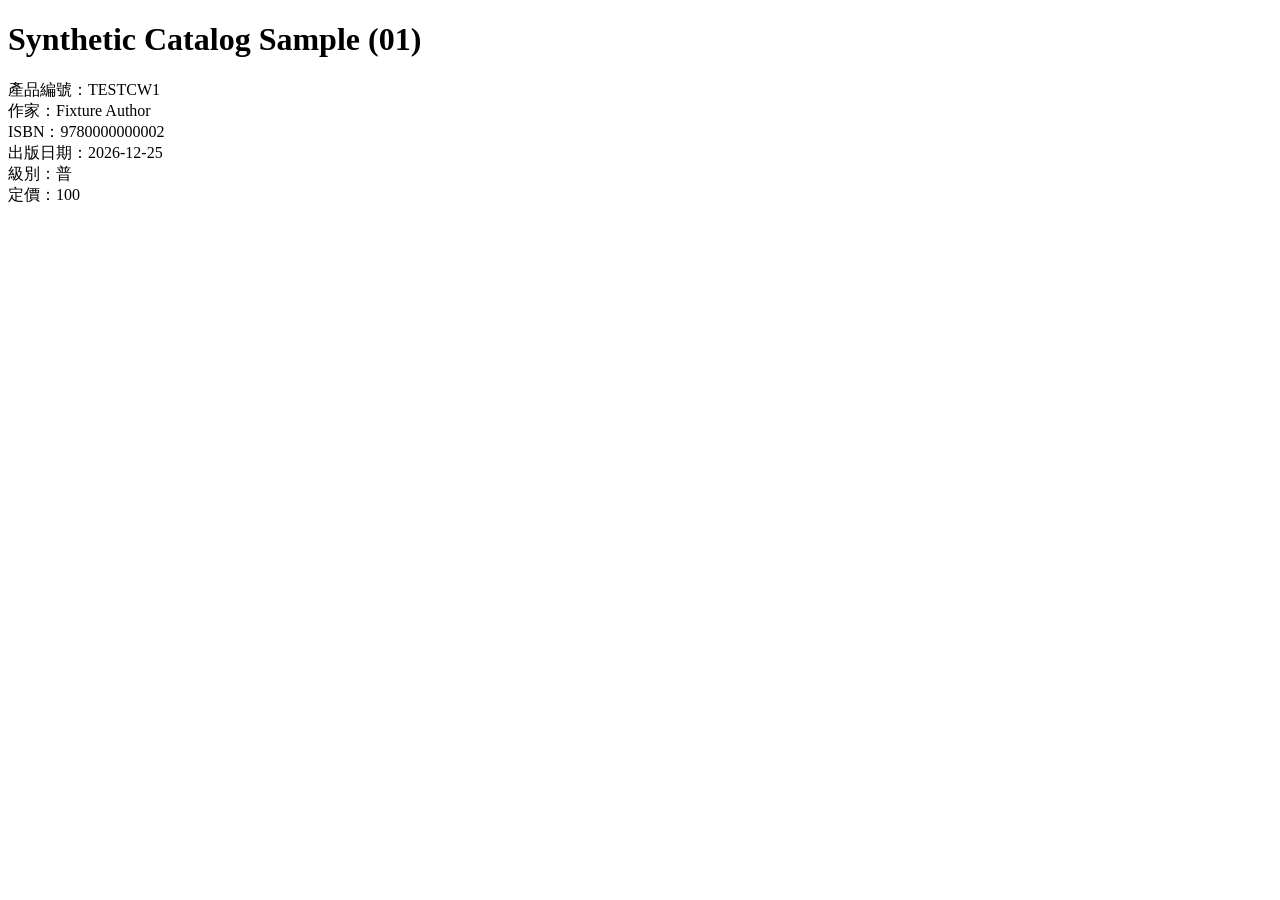
<file: tests/fixtures/chingwin_saved_workflow_sample.html>
<!doctype html>
<html lang="zh-Hant">
<head>
  <meta charset="utf-8">
  <meta property="og:title" content="Synthetic Catalog Sample (01) - 青文出版">
  <meta property="og:url" content="https://www.ching-win.com.tw/product-detail/TESTCW1">
  <title>Synthetic Catalog Sample (01)</title>
</head>
<body>
  <h1>Synthetic Catalog Sample (01)</h1>
  <div>產品編號：TESTCW1</div>
  <div>作家：Fixture Author</div>
  <div>ISBN：9780000000002</div>
  <div>出版日期：2026-12-25</div>
  <div>級別：普</div>
  <div>定價：100</div>
</body>
</html>
</file>
